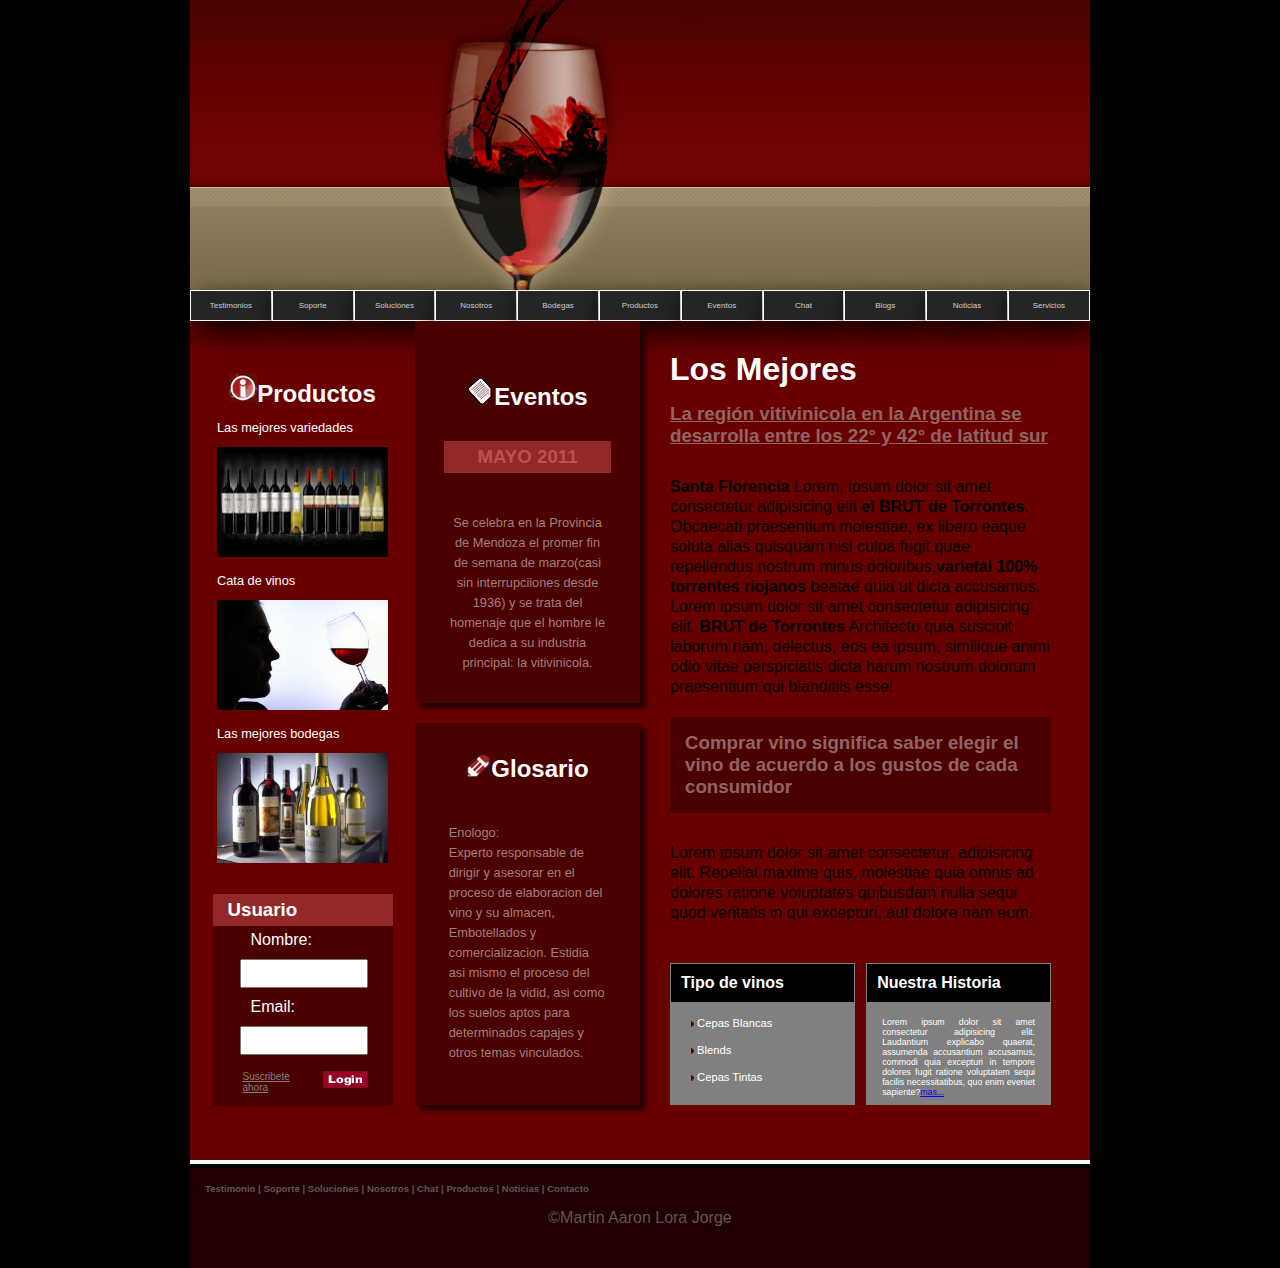
<file: index.html>
<!DOCTYPE html>
<html lang="en">

<head>
    <meta charset="UTF-8">
    <meta http-equiv="X-UA-Compatible" content="IE=edge">
    <meta name="viewport" content="width=device-width, initial-scale=1.0">
    <link rel="stylesheet" href="style.css">
    <title>Index</title>

</head>


<body>
    <div class="contenedor">
        <div id="header">
            <div class="imgHeader"></div>
            <div>
                <ul id="menu">
                    <li><a href="#">Testimonios</a></li>
                    <li><a href="#">Soporte</a></li>
                    <li><a href="#">Soluciónes</a></li>
                    <li><a href="contacto.html">Nosotros</a></li>
                    <li><a href="#">Bodegas</a></li>
                    <li><a href="#">Productos</a></li>
                    <li><a href="#">Eventos</a></li>
                    <li><a href="#">Chat</a></li>
                    <li><a href="#">Blogs</a></li>
                    <li><a href="#">Noticias</a></li>
                    <li><a href="#">Servicios</a></li>
                </ul>
            </div>
        </div>

        <div id="section">
            <div class="izquierda">
                <div>
                    <table>
                        <tr>
                            <td class="tituloProductos">
                                <h2><span><img src="imagenes/project_icon.gif" alt="icono">Productos</span></h2>
                            </td>
                        </tr>
                        <tr>
                            <td>
                                <p>Las mejores variedades</p>
                            </td>
                        </tr>
                        <tr>
                            <td><img class="image" src="imagenes/images5.jpg" alt="vinos"></td>
                        </tr>
                        <tr>
                            <td>
                                <p> Cata de vinos</p>
                            </td>
                        </tr>
                        <tr>
                            <td><img class="image" src="imagenes/imagesCAR2P5TK.jpg" alt="cata"></td>
                        </tr>
                        <tr>
                            <td>
                                <p> Las mejores bodegas </p>
                            </td>
                        </tr>
                        <tr>
                            <td><img class="image" src="imagenes/images9.jpg" alt="bodegas"></td>
                        </tr>
                    </table>

                    <div id="login2">
                        <img src="imagenes/login.gif" alt="logueado">
                    </div>

                    <div class="login" id="login">
                        <div class="loginTitulo">
                            <h3>Usuario</h3>
                        </div>
                        <div class="loginDato">
                            <form name="validarLogin" method="post">
                                <p>
                                    <label for="usuario">Nombre:</label>
                                </p>

                                <p>
                                    <input type="text" name="usuario" id="usuario" onblur="validarNombre(this)"
                                        required>

                                </p>

                                <p>
                                    <label for="correo"> Email:</label>
                                </p>

                                <p>
                                    <input type="email" name="correo" id="correo" onblur="validarEmail(this)" required>
                                    <span
                                        style="position:absolute ; color: rgb(244, 244, 250); margin-top: 30px; background: black;"
                                        id="correoError"></span>
                                </p>


                                <div class="links">
                                    <a class="link1" href="contacto.html">Suscribete <span><br></span> ahora</a>
                                    <a class="link2" type="button" value="login" onclick="validarEnviar(this)"
                                        href="#"><img src="imagenes/btn_signup2.gif" alt="boton"></a>

                                </div>
                            </form>
                        </div>
                    </div>

                </div>

            </div>
            <div class="centro">

                <div class="card1">
                    <div>
                        <h2><span><img src="imagenes/event_icon.gif" alt="icono">Eventos</span></h2>
                    </div>
                    <div>
                        <h3>MAYO 2011</h3>

                        <p>
                            Se celebra en la Provincia de Mendoza el promer fin de semana de marzo(casi sin
                            interrupciiones desde 1936) y se trata del homenaje que el hombre le dedica a su
                            industria principal: la vitivinicola.
                        </p>
                    </div>

                </div>

                <div class="card2">
                    <div>
                        <h2><span><img src="imagenes/service.gif" alt="icono">Glosario</span></h2>
                    </div>
                    <div>
                        <p>
                            Enologo: <br>
                            Experto responsable de dirigir y asesorar en el proceso de elaboracion del vino y su
                            almacen,
                            Embotellados y comercializacion. Estidia asi mismo el proceso del cultivo de la vidid, asi
                            como
                            los suelos aptos para determinados capajes y otros temas vinculados.
                        </p>
                    </div>
                </div>
            </div>

            <div class="derecha">
                <div class="contenedorDerecha">

                    <div>
                        <h1>Los Mejores </h1>
                    </div>
                    <div>
                        <h3><u>La región vitivinicola en la Argentina se desarrolla entre los 22° y 42° de latitud
                                sur</u>
                        </h3>
                    </div>
                    <div>
                        <p class="parrafo1"><b>Santa Florencia</b> Lorem, ipsum dolor sit amet consectetur adipisicing
                            elit
                            <b>el BRUT de
                                Torrontes</b>. Obcaecati praesentium molestiae, ex libero eaque soluta alias quisquam
                            nisi
                            culpa fugit quae repellendus nostrum minus doloribus,<b>varietal 100% torrentes riojanos</b>
                            beatae quia ut dicta accusamus. Lorem ipsum dolor sit amet consectetur adipisicing elit.
                            <b>BRUT
                                de Torrontes</b> Architecto quia suscipit laborum nam, delectus, eos ea ipsum, similique
                            animi odio vitae perspiciatis dicta harum nostrum dolorum praesentium qui blanditiis esse!
                        </p>
                    </div>
                    <div class="cajaRoja">
                        <h3>Comprar vino significa saber elegir el vino de acuerdo a los gustos de cada consumidor</h3>
                    </div>
                    <div>
                        <p class="parrafo2">Lorem ipsum dolor sit amet consectetur, adipisicing elit. Repellat maxime
                            quis,
                            molestiae quia
                            omnis ad dolores ratione voluptates quibusdam nulla sequi quod veritatis in qui excepturi,
                            aut
                            dolore nam eum.</p>
                    </div>
                    <div class="cajas">
                        <div class="caja1">
                            <div>
                                <h4>Tipo de vinos</h4>
                            </div>
                            <div class="caja1a">
                                <ul>
                                    <li>
                                        <p><span><img src="imagenes/arrow.gif" alt="flecha"></span> Cepas Blancas</p>
                                    </li>
                                    <li>
                                        <p><span><img src="imagenes/arrow.gif" alt="flecha"></span> Blends</p>
                                    </li>
                                    <li>
                                        <p><span><img src="imagenes/arrow.gif" alt="flecha"></span> Cepas Tintas</p>
                                    </li>
                                </ul>
                            </div>
                        </div>
                        <div class="caja2">
                            <div>
                                <h4>Nuestra Historia</h4>
                            </div>
                            <div class="caja2a">
                                <p>Lorem ipsum dolor sit amet consectetur adipisicing elit. Laudantium explicabo
                                    quaerat,
                                    assumenda accusantium accusamus, commodi quia excepturi in tempore dolores fugit
                                    ratione
                                    voluptatem sequi facilis necessitatibus, quo enim eveniet sapiente?<span><a
                                            href="#">mas...</a></span></p>
                            </div>
                        </div>
                    </div>
                </div>
            </div>
        </div>

        <hr style="color: white; border: 2px solid white;width: 99.5%;">
        <hr style="color: black; border: 2px solid black;width: 99.5%;">

        <div id="footer">
            <div class="tags">
                <h4>Testimonio | Soporte | Soluciones | Nosotros | Chat | Productos | Noticias | Contacto</h4>
            </div>
            <div class="alumno">
                <p> &copy;Martin Aaron Lora Jorge</p>
            </div>

        </div>


    </div>
    <script src="main.js"></script>

</body>

</html>
</file>
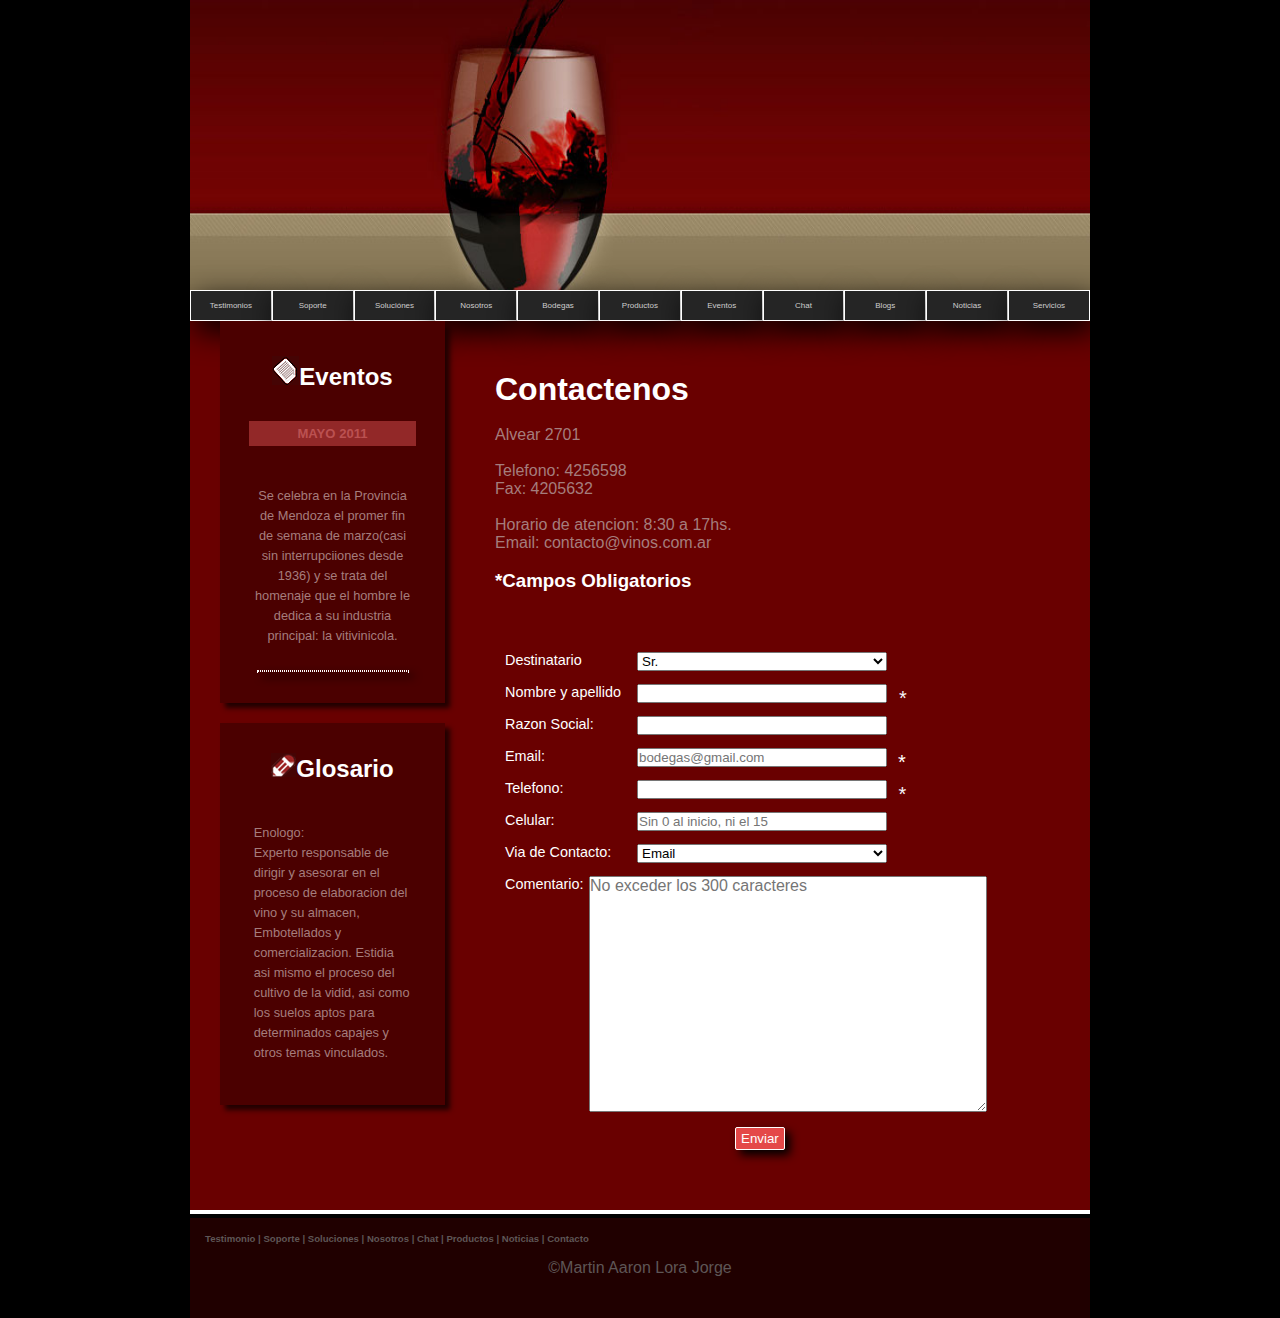
<file: contacto.html>
<!DOCTYPE html>
<html lang="en">

<head>
    <meta charset="UTF-8">
    <meta http-equiv="X-UA-Compatible" content="IE=edge">
    <meta name="viewport" content="width=device-width, initial-scale=1.0">
    <link rel="stylesheet" href="style.css">
    <title>Formulario</title>
</head>

<body>
    <div class="contenedor2">
        <div id="header2">
            <div class="imgHeader"></div>
            <div class="navbar">
                <ul id="menu">
                    <li><a href="#">Testimonios</a></li>
                    <li><a href="#">Soporte</a></li>
                    <li><a href="#">Soluciónes</a></li>
                    <li><a href="#">Nosotros</a></li>
                    <li><a href="#">Bodegas</a></li>
                    <li><a href="#">Productos</a></li>
                    <li><a href="#">Eventos</a></li>
                    <li><a href="#">Chat</a></li>
                    <li><a href="#">Blogs</a></li>
                    <li><a href="index.html">Noticias</a></li>
                    <li><a href="#">Servicios</a></li>
                </ul>
            </div>
        </div>
        <div id="section2">

            <div class="izquierdaCont">

                <div class="card3">
                    <div>
                        <h2><span><img src="imagenes/event_icon.gif" alt="icono">Eventos</span></h2>
                    </div>
                    <div>
                        <h3>MAYO 2011</h3>

                        <p>
                            Se celebra en la Provincia de Mendoza el promer fin de semana de marzo(casi sin
                            interrupciiones desde 1936) y se trata del homenaje que el hombre le dedica a su
                            industria principal: la vitivinicola.
                        </p>
                        <br>
                        <br>
                        <hr
                            style="width: 150px; margin:auto ; color:white;border-style: dotted; box-shadow: 5px 5px 8px black;">
                    </div>
                </div>

                <div class="card4">
                    <div>
                        <h2><span><img src="imagenes/service.gif" alt="icono">Glosario</span></h2>
                    </div>
                    <div>
                        <p>
                            Enologo: <br>
                            Experto responsable de dirigir y asesorar en el proceso de elaboracion del vino y su
                            almacen,
                            Embotellados y comercializacion. Estidia asi mismo el proceso del cultivo de la vidid, asi
                            como
                            los suelos aptos para determinados capajes y otros temas vinculados.
                        </p>
                    </div>
                </div>
            </div>

            <div class="informacion">
                <div>
                    <h1>Contactenos</h1>
                </div>
                <div class="info">
                    <br>
                    <p>Alvear 2701</p>
                    <br>
                    <p>Telefono: 4256598</p>
                    <p>Fax: 4205632</p>
                    <br>
                    <p>Horario de atencion: 8:30 a 17hs.</p>
                    <p>Email: contacto@vinos.com.ar</p>
                    <br>
                    <h3>*Campos Obligatorios</h3>
                </div>
            </div>


            <div id="formulario1">
                <form action="" method="post" id="formulario"
                    onsubmit="alert('Felicidades ah enviado satisfactoriamente el formulario');return false">

                    <label for="destinatario" class="destinatario1">Destinatario</label>
                    <select class="destinatario2" name="destinatario" id="destinatario">
                        <option>Sr.</option>
                        <option>Sra.</option>
                        <option>Empresa.</option>
                    </select>

                    <br>
                    <br>

                    <label for="nombre2" id="nombre" class="nombre1">Nombre y apellido</label>
                    <input type="text" name="nombre" id="nombre2" class="nombre2" onblur="campoVacio1(this)" required>
                    <span id="campoVacio1"
                        style="position:absolute ; padding: 3px; color: rgb(244, 244, 250); margin-left: 275px; font-size: 20px;">*</span>

                    <br><br>

                    <label for="razon" class="razon1">Razon Social:</label>
                    <input type="text" name="razon" id="razon" class="razon2" style="text-transform:uppercase;" value=""
                        onkeyup="javascript:this.value=this.value.toUpperCase();">

                    <br><br>

                    <label for="mail" class="email1">Email:</label>
                    <input type="email" class="email2" name="mail" id="mail" placeholder="bodegas@gmail.com" value=""
                        onkeyup="validarEmail2();" onblur="campoVacio2()" required>
                    <span id="campoVacio2"
                        style="position:absolute ; padding: 3px; color: white; margin-left: 350px; font-size: 20px;text-align: center; ">*</span>
                    <br><br>

                    <label for="telefono" class="telefono1">Telefono:</label><input type="tel" name="telefono"
                        id="telefono" class="telefono2" pattern="[0-9]{3}-[0-9]{7}"
                        title="Un número de teléfono válido debe tener 3 dígitos, un guión (-) y siete dígitos más"
                        required>
                    <span id="campoVacio3"
                        style="position:absolute ; padding: 3px; color: rgb(244, 244, 250); margin-left: 332px; font-size: 20px;">*</span>
                    <br>
                    <br>

                    <label for="celular" class="celular1">Celular:</label><input type="tel" name="celular" id="celular"
                        class="celular2" placeholder="Sin 0 al inicio, ni el 15" pattern="[0-9]{3}-[0-9]{7}"
                        title="Un número de teléfono válido debe tener 3 dígitos, un guión (-) y siete dígitos más"
                        required><span id="telefono-mensaje"
                        style="position:absolute ; padding: 3px; color: rgb(244, 244, 250); margin-left: 332px; font-size: 20px;"></span>

                    <br><br>

                    <label for="viacont" class="viacont1">Via de Contacto:</label>
                    <select class="viacont2" name="viacont" id="viacont">
                        <option>Email</option>
                        <option>Celular</option>
                        <option>Telefono</option>
                    </select>

                    <br><br>

                    <label for="comentario" class="comentario1">Comentario: </label>
                    <textarea name="comentario" id="comentario" class="comentario2" rows="13" cols="41" maxlength="300"
                        placeholder="No exceder los 300 caracteres"></textarea>
                    <br><br>

                    <div class="botonEnviar">
                        <button type="submit" class="enviar" id="enviar">Enviar</button>
                    </div>

                </form>
            </div>
        </div>

        <hr style="color: white; border: 2px solid white;width: 99.5%;">
        <hr style="color: black; border: 2px solid black;width: 99.5%;">
        <div id="footer">
            <div class="tags">
                <h4>Testimonio | Soporte | Soluciones | Nosotros | Chat | Productos | Noticias | Contacto</h4>
            </div>
            <div class="alumno">
                <p> &copy;Martin Aaron Lora Jorge</p>
            </div>

        </div>
    </div>
    <script src="main2.js"></script>
</body>

</html>
</file>
<file: style.css>
* {
	margin: 0;
	padding: 0;
	font-family: Arial, Helvetica, sans-serif;
}

body {
	height: auto;
	width: 100%;
	margin: auto;
	background: black;
}

.contenedor {
	width: 900px;
	margin: auto;
}

/* ---------------------------HEADER--------------------------- */

#header {
	background-image: url(imagenes/header.jpg);
	background-size: 100% 310px;
	background-repeat: no-repeat;
	height: 310px;
	width: 100%;
}

#header2 {
	background-image: url(imagenes/headerinside.jpg);
	background-size: 100% 310px;
	background-repeat: no-repeat;
	height: 310px;
	width: 100%;
}

ul {
	list-style: none;
}

#menu {
	width: 100%;
}

#menu li a {
	background-color: rgb(37, 37, 37);
	color: rgb(206, 206, 206);
	padding-block: 10px;
	display: block;
	text-decoration: none;
	margin-top: 290px;
	border: 0.02px solid white;
	box-shadow: 5px 10px 30px rgb(0, 0, 0);
	font-size: 0.5rem;
}
#menu li a:hover {
	color: rgb(37, 37, 37);
	background-color: rgb(206, 206, 206);
}
#menu li {
	float: left;
	text-align: center;
	width: 9.09%;
}

/* ---------------------------SECION izquierda INDEX--------------------------- */

#section {
	width: 100%;
	height: 850px;
	background-color: rgb(105, 0, 0);
	align-items: center;
}

.izquierda {
	float: left;
	height: 800px;
	width: 25%;
	color: white;
}

.izquierda div table {
	width: 100%;
	height: 75%;
	padding: 25px;
}

.tituloProductos {
	text-align: center;
	padding-top: 25px;
}

.izquierda div table tr {
	width: 100%;
}
.izquierda div table tr p {
	padding-block: 10px;
	font-size: 0.8rem;
}

.izquierda div table tr .image {
	width: 100%;
	height: 110px;
}

#login2 {
	display: none;
	width: 80%;
	margin-left: auto;
	margin-right: auto;
}

#login2 img {
	width: 100%;
}
.login {
	width: 100%;
	display: block;
	margin: auto;
}

.loginTitulo {
	margin: auto;
	width: 80%;
	background: rgb(146, 40, 40);
}
.loginTitulo h3 {
	padding-left: 15px;
	padding-block: 5px;
}
.loginDato {
	margin: auto;
	width: 80%;
	background: rgb(75, 0, 0);
	height: 180px;
}

.loginDato form p {
	padding-block: 5px;
	margin-left: 38px;
}

.loginDato form p input {
	padding: 5px;
	margin-right: 25px;
	margin-bottom: 10px;
	width: 80%;
}

.loginDato form .links {
	padding: 5px 20px;
	margin-top: 35px;
}

.loginDato form .links .link1 {
	float: left;
	color: grey;
	margin-left: 10px;
	font-size: 10px;
}
.loginDato form .links .link1:hover {
	color: white;
}
.loginDato form .links .link2 {
	float: right;
	margin-right: 5px;
}
/* ----------------------------------CENTRO----------------------------------------------------------- */
.centro {
	float: left;
	height: 800px;
	width: 25%;
	color: white;
}

.card1 {
	width: 100%;
	background: rgb(75, 0, 0);
	text-align: center;
	height: 382px;
	box-shadow: 5px 5px 5px rgb(32, 0, 0);
}

.centro .card1 div h2 {
	padding-top: 55px;
	padding-bottom: 30px;
}

.centro .card1 div h3 {
	background: rgb(146, 40, 40);
	color: rgb(187, 81, 81);
	margin: auto;
	width: 70%;
	padding: 5px;
}

.centro .card1 div p {
	width: 70%;
	padding-top: 40px;
	margin: auto;
	line-height: 20px;
	font-size: 0.8rem;
	color: rgb(165, 125, 125);
}

.card2 {
	width: 100%;
	background: rgb(75, 0, 0);
	height: 382px;
	margin-top: 20px;
	box-shadow: 5px 5px 5px rgb(32, 0, 0);
}

.card2 h2 {
	text-align: center;
	padding-top: 30px;
}
.card2 p {
	width: 70%;
	padding-top: 40px;
	margin: auto;
	line-height: 20px;
	font-size: 0.8rem;
	color: rgb(165, 125, 125);
}

/* ------------------------------DERECHA-------------------------- */

.derecha {
	float: left;
	height: 800px;
	width: 49%;
}

.contenedorDerecha {
	padding: 30px;
}

.contenedorDerecha div h1 {
	color: white;
	padding-bottom: 15px;
}

.contenedorDerecha div h3 {
	color: rgb(145, 100, 100);
}

.contenedorDerecha div .parrafo1 {
	margin-top: 30px;
	margin-bottom: 20px;
	line-height: 20px;
}

.cajaRoja {
	background: rgb(75, 0, 0);
	padding: 15px;
}

.contenedorDerecha div .parrafo2 {
	margin-top: 30px;
	margin-bottom: 40px;
	line-height: 20px;
}

.cajas {
	width: 100%;
}

.cajas .caja1 {
	float: left;
	width: 48%;
	height: 140px;
	border: 1px solid gray;
}

.cajas .caja1 div h4 {
	background: black;
	color: white;
	padding: 10px;
}

.caja1a {
	background: gray;
	height: 102px;
	color: white;
	text-align: justify;
}

.caja1a ul li {
	width: 100%;
	list-style: none;
	margin-left: 20px;
	padding-top: 15px;
	font-size: 0.7rem;
}

.cajas .caja2 {
	float: right;
	width: 48%;
	height: 140px;
	border: 1px solid gray;
}
.cajas .caja2 div h4 {
	background: black;
	color: white;
	padding: 10px;
}

.caja2a {
	background: gray;
	height: 72px;
	color: white;
	text-align: justify;
	padding: 15px;
	font-size: 0.55rem;
}

/* --------------------------------FOOTER------------------------- */

#footer {
	width: 100%;
	height: 100px;
	background: rgb(32, 0, 0);
	color: rgb(94, 86, 86);
}

.tags {
	text-align: justify;
	width: 70%;
	padding: 15px;
	font-size: 0.6rem;
}

.alumno {
	width: 100%;
	text-align: center;
}

/* --------------------PAG CONTAGTOS--------------------------- */
.contenedor2 {
	width: 900px;
	margin: auto;
}

#section2 {
	width: 100%;
	height: 900px;
	background-color: rgb(105, 0, 0);
	align-items: center;
}

.izquierdaCont {
	float: left;
	margin-left: 30px;
	height: 800px;
	width: 25%;
	color: white;
}

.card3 {
	width: 100%;
	background: rgb(75, 0, 0);
	text-align: center;
	height: 382px;
	font-size: 0.7rem;
	box-shadow: 5px 5px 5px rgb(32, 0, 0);
}

.izquierdaCont .card3 div h2 {
	padding-top: 35px;
	padding-bottom: 30px;
	font-size: 1.5rem;
}

.izquierdaCont .card3 div h3 {
	background: rgb(146, 40, 40);
	color: rgb(187, 81, 81);
	margin: auto;
	width: 70%;
	padding: 5px;
}

.izquierdaCont .card3 div p {
	width: 70%;
	padding-top: 40px;
	margin: auto;
	line-height: 20px;
	font-size: 0.8rem;
	color: rgb(165, 125, 125);
}

.card4 {
	width: 100%;
	background: rgb(75, 0, 0);
	height: 382px;
	margin-top: 20px;
	box-shadow: 5px 5px 5px rgb(32, 0, 0);
}

.card4 h2 {
	text-align: center;
	padding-top: 30px;
}
.card4 p {
	width: 70%;
	padding-top: 40px;
	margin: auto;
	line-height: 20px;
	font-size: 0.8rem;
	color: rgb(165, 125, 125);
}
/* ---------------------------------INFORMACION DE CONTACTO---------------------------------- */

.informacion {
	padding: 50px;
	float: left;
	width: 60%;
}

.informacion div h1 {
	color: white;
}

.info {
	color: rgb(165, 125, 125);
}

.info h3 {
	color: white;
}

/* --------------------------------FORMULARIO DE REGISTRO------------------- */

#formulario1 {
	float: left;
	width: 68%;
	height: 500px;
	color: white;
	font-size: 0.9rem;
	padding: 10px;
}

#formulario1 form label {
	float: left;
	margin-left: 50px;
}

#formulario1 form select,
textarea,
input {
	float: right;
}

#formulario1 form textarea {
	font-size: 1rem;
}

#formulario1 form input:focus {
	background: greenyellow;
}
#formulario1 form select:focus {
	background: greenyellow;
}
#formulario1 form textarea:focus {
	background: greenyellow;
}
.destinatario2,
.viacont2 {
	width: 250px;
	margin-right: 180px;
}

.nombre2,
.razon2,
.email2,
.telefono2,
.celular2 {
	width: 246px;
	margin-right: 180px;
}
.comentario2 {
	margin-right: 80px;
}

.botonEnviar {
	margin-top: 150px;
	width: 100%;
	align-items: center;
}

.enviar {
	margin-top: 15px;
	margin-left: 280px;
	padding: 3px 5px 3px 5px;
	border: 1px solid white;
	color: white;
	background: rgb(228, 72, 72);
	border-radius: 2px;
	box-shadow: 5px 5px 10px black;
	cursor: pointer;
}

.enviar:hover {
	background: rgb(114, 0, 0);
}
</file>
